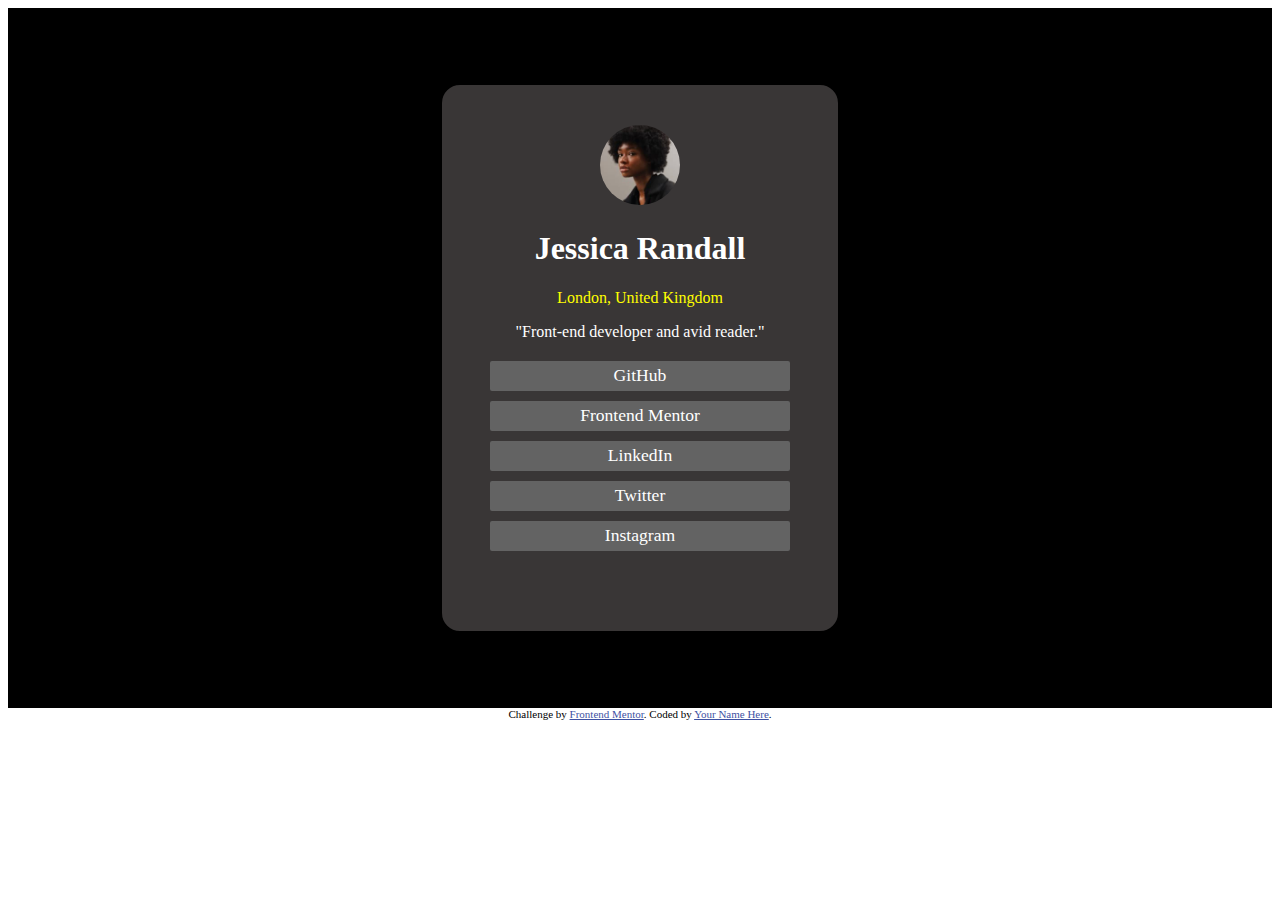
<file: social-links-profile-main/index.html>
<!DOCTYPE html>
<html lang="en">
<head>
  <meta charset="UTF-8">
  <meta name="viewport" content="width=device-width, initial-scale=1.0"> <!-- displays site properly based on user's device -->

  <link rel="icon" type="image/png" sizes="32x32" href="./assets/images/favicon-32x32.png">
  <link rel="stylesheet" href="redes.css">
  
  <title>Frontend Mentor | Social links profile</title>

   
</head>
<body>

  <div id="contenedor">
    <div class="tarjeta">
      <img src="assets/images/avatar-jessica.jpeg" id="imagen">
      <h1>Jessica Randall</h1>
  <p>London, United Kingdom</p>
  <p class="fr">"Front-end developer and avid reader."</p>

  <div id="redes">
    <div class="red">GitHub</div>
    <div class="red"> Frontend Mentor</div>
    <div class="red">LinkedIn</div>
    <div class="red">Twitter</div>
    <div class="red">Instagram</div>
  </div>

  </div>
</div>

  
  
  <div class="attribution">
    Challenge by <a href="https://www.frontendmentor.io?ref=challenge" target="_blank">Frontend Mentor</a>. 
    Coded by <a href="#">Your Name Here</a>.
  </div>
</body>
</html>
</file>
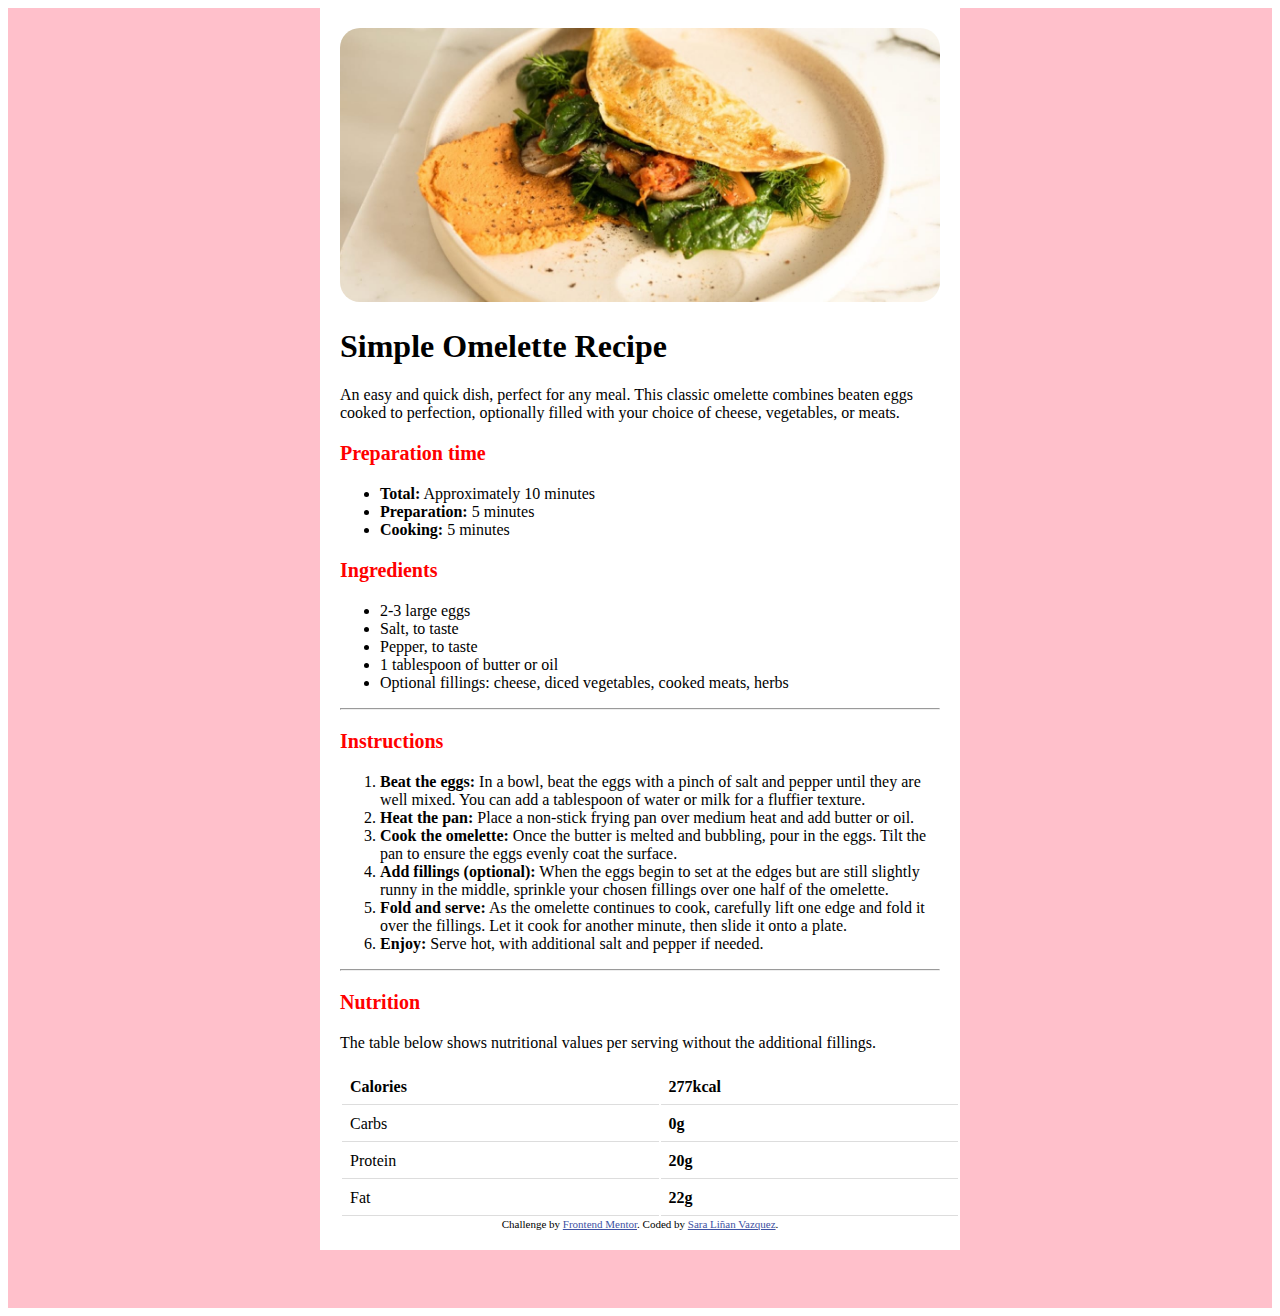
<file: Receta/recipe-page-main/recipe-page-main/index.html>
<!DOCTYPE html>
<html lang="en">
<head>
  <meta charset="UTF-8">
  <meta name="viewport" content="width=device-width, initial-scale=1.0"> <!-- displays site properly based on user's device -->

  <link rel="icon" type="image/png" sizes="32x32" href="./assets/images/favicon-32x32.png">
  <link rel="stylesheet" href="Receta.css">
  
  <title>Frontend Mentor | Recipe page</title>


   
</head>
<body>
<div id="contenedor">

<div id="tarjeta">
  <img src="assets/images/image-omelette.jpeg" id="imagen">

  <h1>Simple Omelette Recipe</h1>

  <p>  An easy and quick dish, perfect for any meal. This classic omelette combines beaten eggs cooked 
  to perfection, optionally filled with your choice of cheese, vegetables, or meats.</p>


  <h3>Preparation time</h3>
  <ul>
    <li><b>Total:</b> Approximately 10 minutes</li>
  <li><b> Preparation:</b> 5 minutes</li>
  <li><b>Cooking:</b> 5 minutes</li>
  </ul>
    

 <h3> Ingredients</h3>

  <ul>
  <li> 2-3 large eggs</li>
  <li> Salt, to taste</li>
  <li> Pepper, to taste</li>
  <li> 1 tablespoon of butter or oil</li>
  <li>  Optional fillings: cheese, diced vegetables, cooked meats, herbs</li>
  </ul>

  <hr></hr>


  <h3> Instructions</h3>
  <ol>
    <li><b> Beat the eggs:</b> In a bowl, beat the eggs with a pinch of salt and pepper until they are well mixed. 
    You can add a tablespoon of water or milk for a fluffier texture.</li>

    <li><b>Heat the pan:</b> Place a non-stick frying pan over medium heat and add butter or oil.</li>

    <li><b>Cook the omelette:</b> Once the butter is melted and bubbling, pour in the eggs. Tilt the pan to ensure 
    the eggs evenly coat the surface.</li>

    <li><b>Add fillings (optional):</b> When the eggs begin to set at the edges but are still slightly runny in the 
    middle, sprinkle your chosen fillings over one half of the omelette.</li>

    <li><b>Fold and serve:</b> As the omelette continues to cook, carefully lift one edge and fold it over the 
    fillings. Let it cook for another minute, then slide it onto a plate.</li>

    <li><b>Enjoy:</b> Serve hot, with additional salt and pepper if needed.</li>

  </ol>

  <hr></hr>



  <h3> Nutrition</h3>

  <p> The table below shows nutritional values per serving without the additional fillings.</p>
  <table>
    <thead>
    <tr>
      <th> Calories</th>
      <th>277kcal</th>
    </tr>
    </thead>
    <tr>
      <td>Carbs</td>
    <td><b> 0g</b></td>
    </tr>
    
    <tr>
      <td> Protein</td>
      <td><b>20g</b></td>
    </tr>
    
    <tr>
      <td>Fat</td>
      <td><b>22g</b></td>
    </tr>
  </table>

    
    
    <div class="attribution">
      Challenge by <a href="https://www.frontendmentor.io?ref=challenge" target="_blank">Frontend Mentor</a>. 
      Coded by <a href="#">Sara Liñan Vazquez</a>.
    </div>
  </div>
</div>
  </body>
  </html>
</file>
<file: social-links-profile-main/redes.css>
.attribution { font-size: 11px; text-align: center; }
.attribution a { color: hsl(228, 45%, 44%); }

#contenedor{
  width: 100%;
  max-width: 1500px;
  background-color: black;
  height: 700px;
  display: flex;
  justify-content: center;
  align-items: center;

}

.tarjeta{
  width: 400px;
  height: 550px;
  border: 2px solid black;
  background-color: rgb(57, 54, 54);
  text-align: center;
  padding: 20px;
  box-sizing: border-box;
  border-radius: 20px;

}


h1{
  color: white;
  text-align: center;
}

p{
  color: yellow;
  text-align: center;

}

.fr{
  color: white;
  text-align: center;

}

#redes{
 margin-top: 20px;
}

#imagen{
  border-radius: 110px;
  width: 80px;
  margin-top: 20px;
}

.red{
  width: 300px;
  height: 30px;
  background-color: rgb(99, 99, 99);
  border-radius: 2px;
  margin: 10px auto;
  display: flex;
  justify-content: center;
  align-items: center;
  font-size: 1.1em;
  color: rgb(255, 255, 255);
}


.red:hover{
  background-color: yellow;
  color: black;
  cursor: pointer;
}
</file>
<file: Receta/recipe-page-main/recipe-page-main/Receta.css>
.attribution { font-size: 11px; text-align: center; }
    .attribution a { color: hsl(228, 45%, 44%); }
    #tarjeta{
      width: 600px;
      border-radius: 10px solid rgb(255, 255, 255);
      margin: 0 auto; 
      padding: 20px; 
      background-color: white;      
      
    }

    h3{
      color: red;
      font-size: 20px;
    }

    table{
      width: 620px;
    }

    th, td{
      padding: 8px;
      text-align: left;
      border-bottom: 1px solid #ddd;

    }

    #imagen{
      width: 600px;
      border-radius: 20px;
    }

    #contenedor{
      background-color: pink;
      height: 1300px;
    }

    hr{
      color: rgb(234, 234, 225);
    }
</file>
